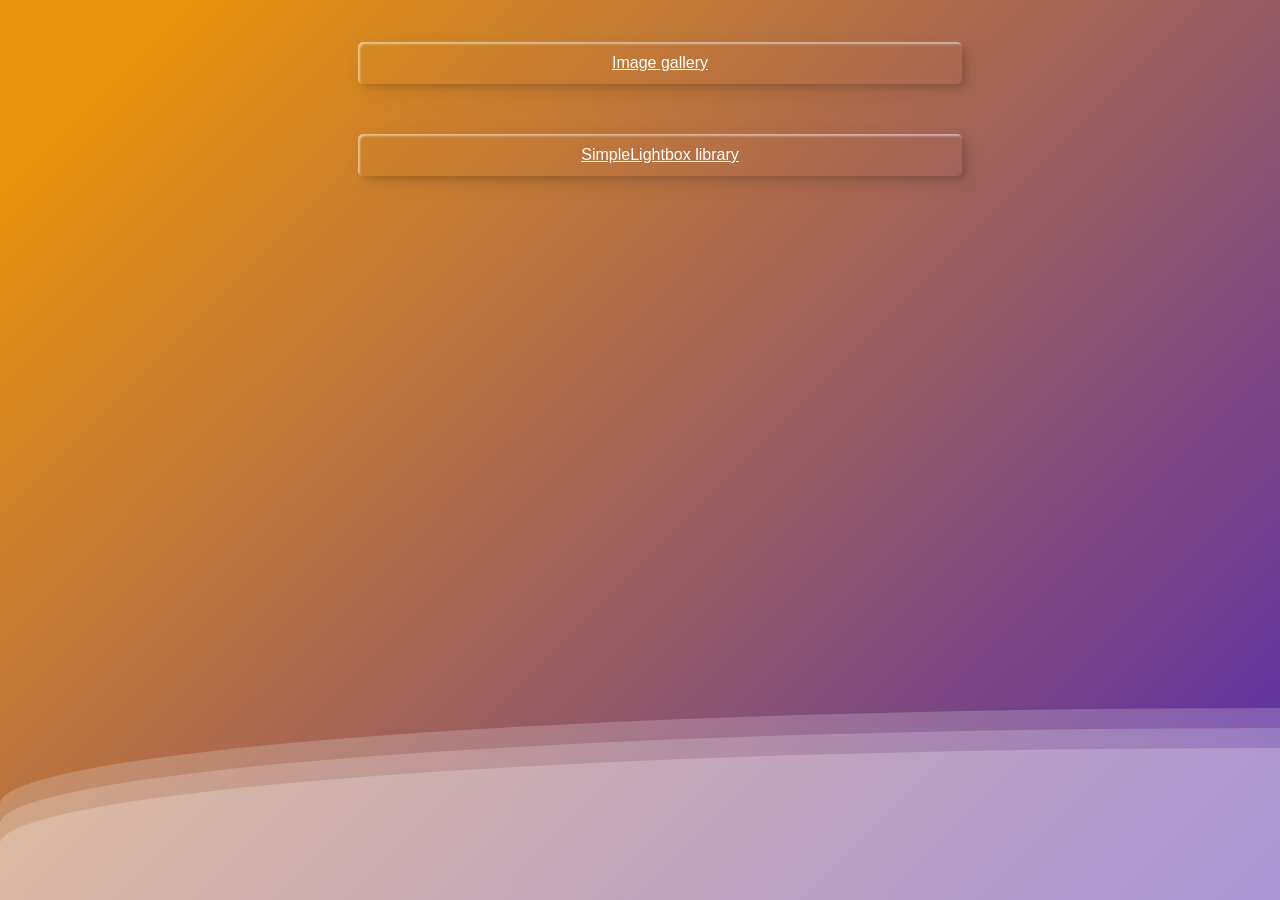
<file: index.html>
<!DOCTYPE html>
<html lang="en">
  <head>
    <meta charset="UTF-8" />
    <meta name="viewport" content="width=device-width, initial-scale=1.0" />
    <meta http-equiv="X-UA-Compatible" content="ie=edge" />
    <title>Homework 7</title>
    <link rel="stylesheet" href="css/common.css" />
  </head>
  <body>
    <ul>
      <div class="wave"></div>
      <div class="wave"></div>
      <div class="wave"></div>
      <li class="main-item">
        <a href="01-gallery.html" class="main-link custom-btn">
          <span>Image gallery</span>
        </a>
      </li>
      <li class="main-item">
        <a href="02-lightbox.html" class="main-link custom-btn"
          ><span>SimpleLightbox library</span>
        </a>
      </li>
    </ul>
  </body>
</html>
</file>
<file: css/common.css>
* {
  box-sizing: border-box;
}

body {
  margin: 16px;
  line-height: 1.5;
  font-family: -apple-system, BlinkMacSystemFont, "Segoe UI", Roboto, Oxygen,
    Ubuntu, Cantarell, "Open Sans", "Helvetica Neue", sans-serif;
  -webkit-font-smoothing: antialiased;
  -moz-osx-font-smoothing: grayscale;
  padding-top: 10px;
  text-align: center;
  overflow: auto;
  background: linear-gradient(
    315deg,
    rgba(101, 0, 94, 1) 3%,
    rgb(108, 6, 6) 38%,
    rgb(39, 11, 224) 68%,
    rgb(232, 148, 12) 98%
  );
  animation: gradient 15s ease infinite;
  background-size: 400% 400%;
  background-attachment: fixed;
}

@keyframes gradient {
  0% {
    background-position: 0% 0%;
  }
  50% {
    background-position: 100% 100%;
  }
  100% {
    background-position: 0% 0%;
  }
}

.wave {
  background: rgb(255 255 255 / 25%);
  border-radius: 1000% 1000% 0 0;
  position: fixed;
  width: 200%;
  height: 12em;
  animation: wave 10s -3s linear infinite;
  transform: translate3d(0, 0, 0);
  opacity: 0.8;
  bottom: 0;
  left: 0;
  z-index: -1;
}

.wave:nth-of-type(2) {
  bottom: -1.25em;
  animation: wave 18s linear reverse infinite;
  opacity: 0.8;
}

.wave:nth-of-type(3) {
  bottom: -2.5em;
  animation: wave 20s -1s reverse infinite;
  opacity: 0.9;
}

@keyframes wave {
  2% {
    transform: translateX(1);
  }

  25% {
    transform: translateX(-25%);
  }

  50% {
    transform: translateX(-50%);
  }

  75% {
    transform: translateX(-25%);
  }

  100% {
    transform: translateX(1);
  }
}

input {
  padding: 8px;
  font: inherit;
}

button {
  padding: 8px 12px;
  cursor: pointer;
}

ul {
  list-style: none;
}

.main-item {
  margin-bottom: 50px;
}

.custom-btn {
  width: 50%;
  color: #fff;
  border-radius: 5px;
  padding: 10px 25px;
  font-family: "Lato", sans-serif;
  font-weight: 500;
  background: transparent;
  cursor: pointer;
  transition: all 0.3s ease;
  position: relative;
  display: inline-block;
  box-shadow: inset 2px 2px 2px 0px rgb(255 255 255 / 50%),
    7px 7px 20px 0px rgb(0 0 0 / 10%), 4px 4px 5px 0px rgb(0 0 0 / 10%);
  outline: none;
}

.main-link {
  background: transparent;
  line-height: 42px;
  padding: 0;
  border: none;
}
.main-link span {
  position: relative;
  display: block;
  width: 100%;
  height: 100%;
}
.main-link :before,
.main-link :after {
  position: absolute;
  content: "";
  height: 0%;
  width: 1px;
  background: transparent;
  box-shadow: -1px -1px 20px 0px rgba(255, 255, 255, 1),
    -4px -4px 5px 0px rgba(255, 255, 255, 1),
    7px 7px 20px 0px rgba(0, 0, 0, 0.4), 4px 4px 5px 0px rgba(0, 0, 0, 0.3);
}
.main-link :before {
  right: 0;
  top: 0;
  transition: all 500ms ease;
}
.main-link :after {
  left: 0;
  bottom: 0;
  transition: all 500ms ease;
}
.main-link :hover {
  background: transparent;
  color: #76aef1;
  box-shadow: none;
}
.main-link :hover:before {
  transition: all 500ms ease;
  height: 100%;
}
.ç :hover:after {
  transition: all 500ms ease;
  height: 100%;
}
.main-link span:before,
.main-link span:after {
  background: transparent;
  position: absolute;
  content: "";
  box-shadow: -1px -1px 20px 0px rgba(255, 255, 255, 1),
    -4px -4px 5px 0px rgba(255, 255, 255, 1),
    7px 7px 20px 0px rgba(0, 0, 0, 0.4), 4px 4px 5px 0px rgba(0, 0, 0, 0.3);
}
.main-link span:before {
  left: 0;
  top: 0;
  width: 0%;
  height: 0.5px;
  transition: all 500ms ease;
}
.main-link span:after {
  right: 0;
  bottom: 0;
  width: 0%;
  height: 0.5px;
  transition: all 500ms ease;
}
.main-link span:hover:before {
  width: 100%;
}
.main-link span:hover:after {
  width: 100%;
}
</file>
